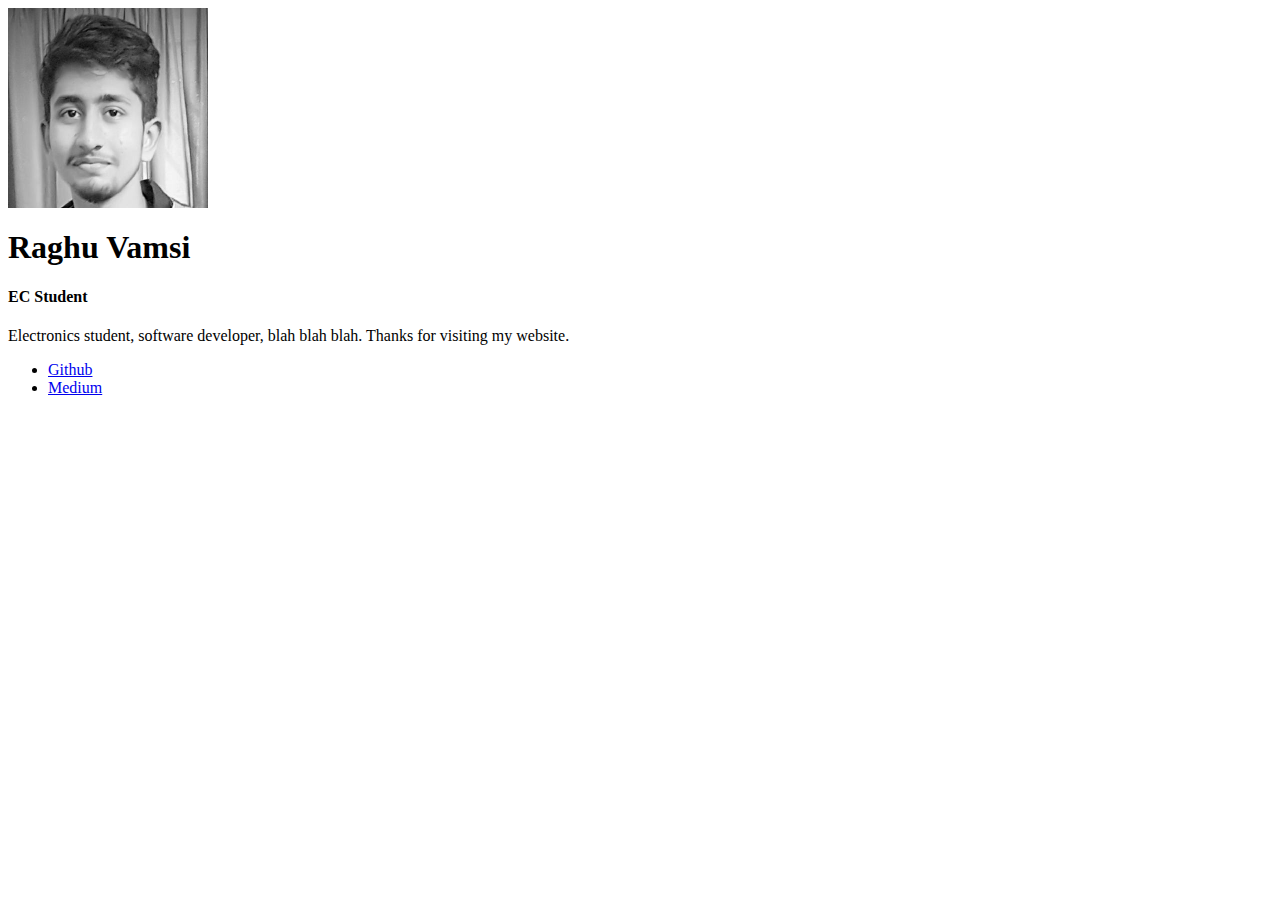
<file: mysite.html>
<body>
  <div>
    
    <div>
      <img src="Me.jfif" width="200"/>
      <h1>Raghu Vamsi</h1>
      <h4>EC Student</h4>
    </div>
    
    <div>
      <p>
        Electronics student, software developer, blah blah blah.
        Thanks for visiting my website.
      </p>
      <ul>
        <li><a href="https://github.com/Raghurss">Github</a></li>
        <li><a href="https://medium.com/@raghuvamsi_74064">Medium</a></li>
      </ul>
    </div>
    
  </div>
</body>
</file>
